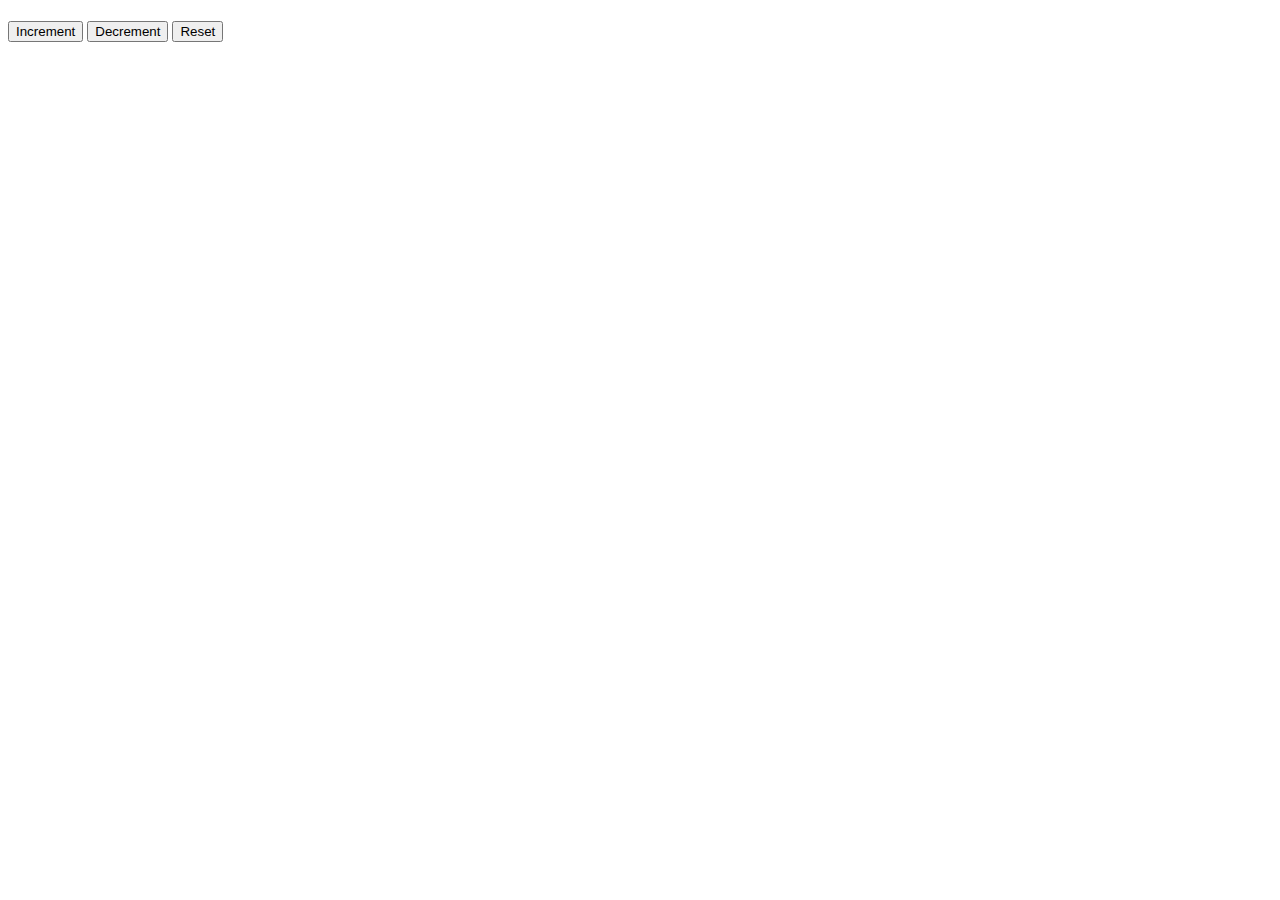
<file: DZ4_Aizirek_11_01/index.html>
<!DOCTYPE html>
<html lang="en">
<head>
    <meta charset="UTF-8">
    <title>Title</title>
</head>
<body>

<div class="counter">
    <h1 class="number"></h1>
    <button class="increment">Increment</button>
    <button class="decrement">Decrement</button>
    <button class="reset">Reset</button>
</div>
<script src="counter.js"></script>
</body>
</html>
</file>
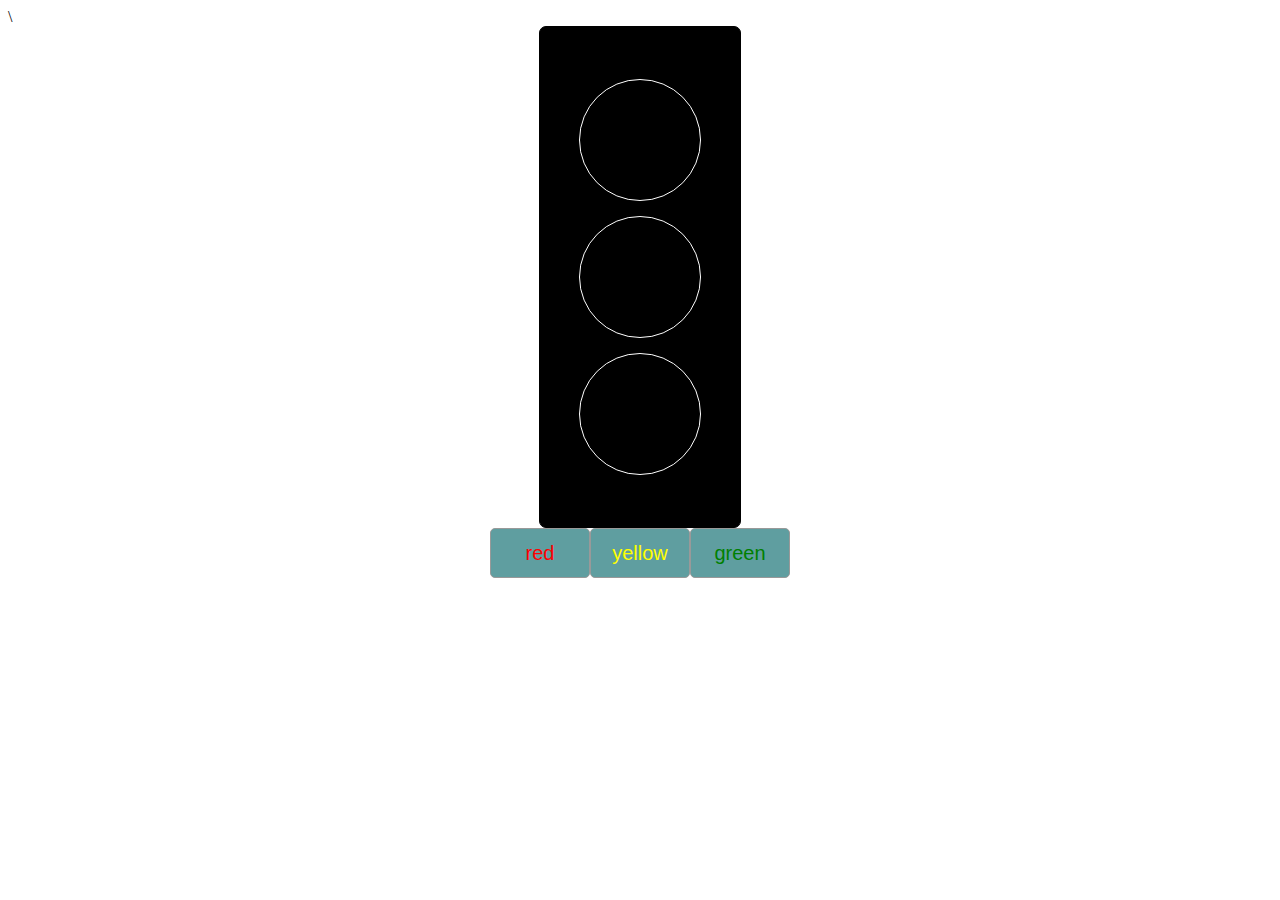
<file: dz5/index.html>
<!DOCTYPE html>
<html lang="en">
<head>
    <meta charset="UTF-8">
    <title>Title</title>
    <link rel="stylesheet" href="style.css">
</head>
<body>\
<div class="wrapper">
    <div class="home">
        <div class="red"></div>
        <div class="yellow"></div>
        <div class="green"></div>
    </div>
</div>
<div class="btn">
    <button class="btn_red">red</button>
    <button class="btn_yellow">yellow</button>
    <button class="btn_green">green</button>
</div>

<script src="svetofor.js"></script>
</body>
</html>
</file>
<file: dz5/style.css>
.wrapper {
    width: 200px;
    height: 500px;
    display: flex;
    justify-content: center;
    align-items: center;
    border: 1px solid;
    border-radius: 7px;
    flex-direction: column;
    margin: 0 auto;
    background-color: black;
}
.red {
    width: 120px;
    height: 120px;
    border-radius: 50%;
    border: 1px solid #ffffff;
    margin-bottom: 15px;
}
.yellow {
    width: 120px;
    height: 120px;
    border-radius: 50%;
    border: 1px solid #ffffff;
    margin-bottom: 15px;
}
.green{
    width: 120px;
    height: 120px;
    border-radius: 50%;
    border: 1px solid #ffffff;
}
.btn_green {
    width: 100px;
    height: 50px;
    color: green;
    background-color: cadetblue;
    border: 1px solid #999999;
    border-radius: 5px;
    font-size: 20px;
}
.btn_yellow {
    width: 100px;
    height: 50px;
    color: yellow;
    background-color: cadetblue;
    border: 1px solid #999999;
    border-radius: 5px;
    font-size: 20px;
}
.btn_red {
    width: 100px;
    height: 50px;
    color: red;
    background-color: cadetblue;
    border: 1px solid #999999;
    border-radius: 5px;
    font-size: 20px;
}
.btn {
    width: 100%;
    margin: 0 auto;
    display: flex;
    justify-content: center;
}
</file>
